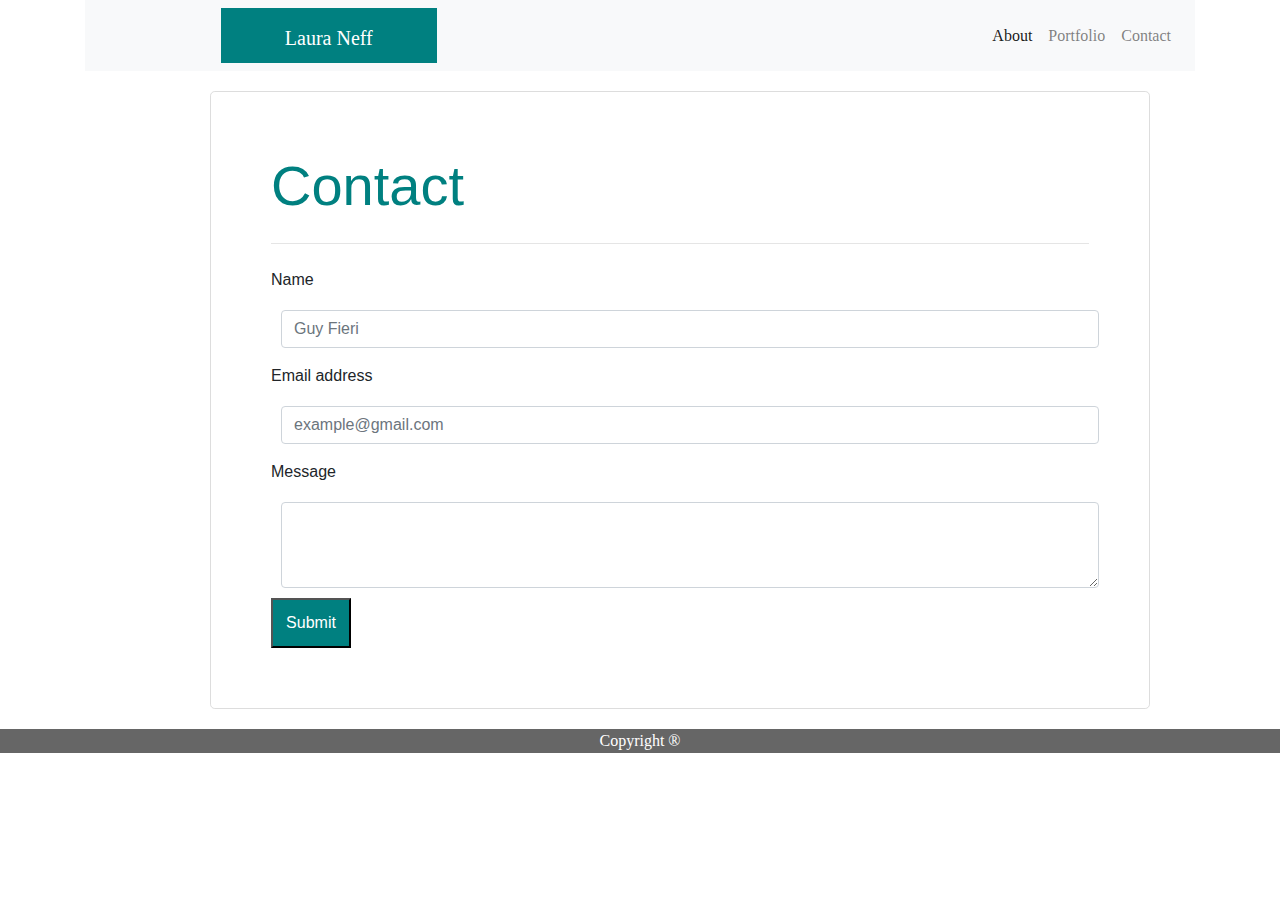
<file: contact.html>
<!DOCTYPE html>
<html lang="en">
<head>
    <title>Portfolio</title>
    <link rel="stylesheet" href="https://stackpath.bootstrapcdn.com/bootstrap/4.3.1/css/bootstrap.min.css" integrity="sha384-ggOyR0iXCbMQv3Xipma34MD+dH/1fQ784/j6cY/iJTQUOhcWr7x9JvoRxT2MZw1T" crossorigin="anonymous">
    <link rel="stylesheet" href= bootstrap.css>
</head>
<body>

<!--Nav bar with name links-->

<div class="container">
        <div class="row">
          <div class="col">
              

<nav class="navbar navbar-expand-lg navbar-light bg-light">
        <a class="navbar-brand" href="#">Laura Neff</a>
        <button class="navbar-toggler" type="button" data-toggle="collapse" data-target="#navbarSupportedContent" aria-controls="navbarSupportedContent" aria-expanded="false" aria-label="Toggle navigation">
          <span class="navbar-toggler-icon"></span>
        </button>
      
        <div class="collapse navbar-collapse" id="navbarSupportedContent">
            <ul class="navbar-nav ml-auto">
            <li class="nav-item active">
              <a class="nav-link" href="index.html">About <span class="sr-only">(current)</span></a>
            </li>
            <li class="nav-item">
              <a class="nav-link" href="portfolio.html">Portfolio</a>
            </li>
            <li class="nav-item">
                    <a class="nav-link" href="contact.html">Contact</a>
                  </li>
           
          </ul>
        </div>
      </nav>
      </div>
      </div>
      </div>

      <!-- Content -->
      <div class="container">
            <div class="row">
      <div class="jumbotron">
            <h1 class="display-4">Contact</h1>
            <hr class="my-4">
            

            <form>
                <div class="row-3">
                    <div class="form-group">
                      <label for="exampleName">Name</label>
                      <input type="name" class="form-control" id="exampleInputEmail1" aria-describedby="emailHelp" placeholder="Guy Fieri">
                    </div>
                    </div>

                    <div class="row-3">
                    <form>
                            <div class="form-group">
                              <label for="exampleInputEmail1">Email address</label>
                              <input type="email" class="form-control" id="exampleInputEmail1" aria-describedby="emailHelp" placeholder="example@gmail.com">
                            </div>
                        </div>

                        <div class="row-3">
                        <div class="form-group-message">
                                <label for="exampleFormControlTextarea1">Message</label>
                                <textarea class="form-control" id="exampleFormControlTextarea1" rows="3"></textarea>
                              </div>
                              </div>

                              <div class="row-3">
                              <button type="submit" class="submit">Submit</button>
                              </div>
</form>

            
          </div>

          </div>
            </div>
            </div>

                            <!--Footer-->
                            <footer><p>Copyright ® </p></footer>












      </body>
</file>
